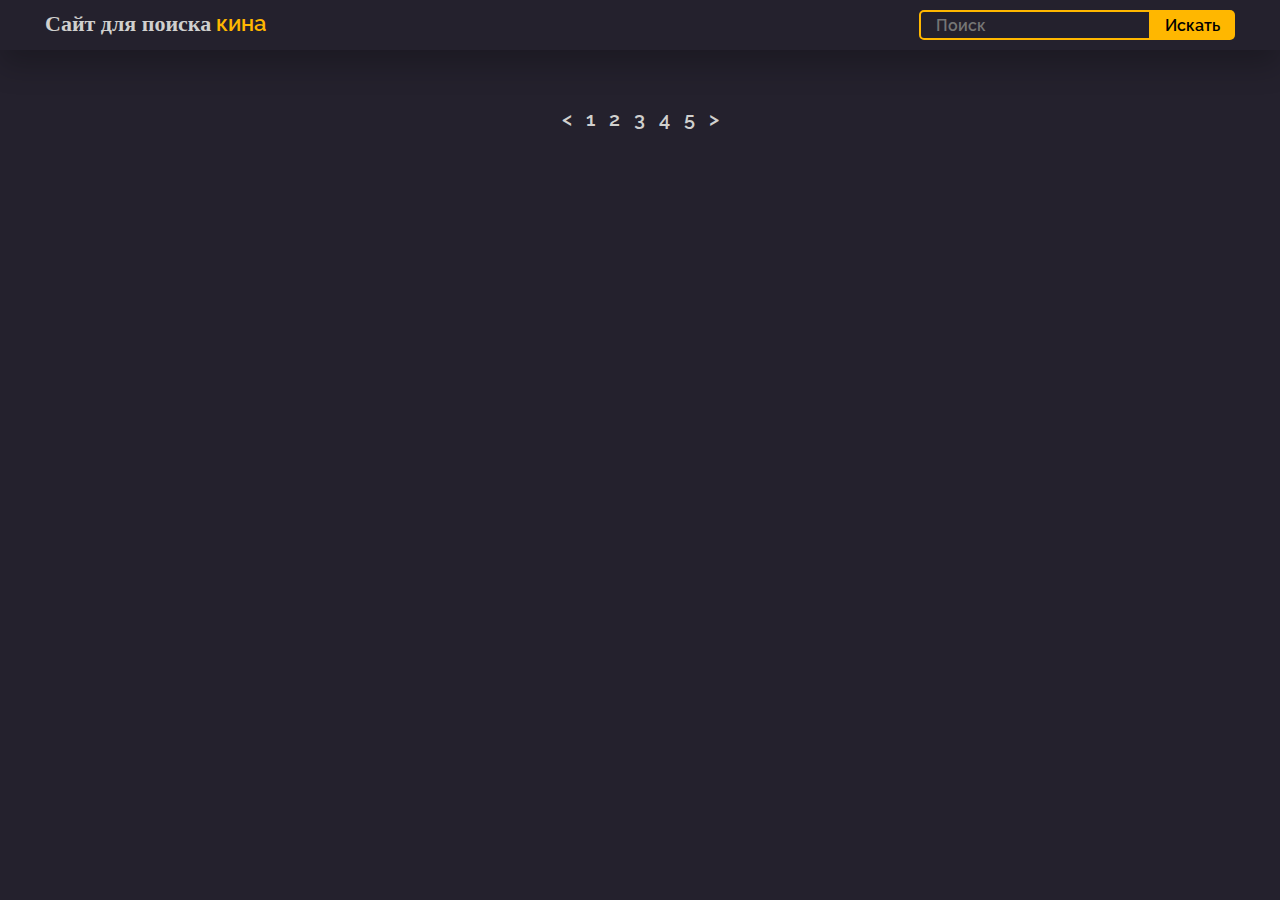
<file: manePage/index.html>
<!DOCTYPE html>
<html lang="en">
  <head>
    <meta charset="UTF-8" />
    <meta http-equiv="X-UA-Compatible" content="IE=edge" />
    <meta name="viewport" content="width=device-width, initial-scale=1.0" />
    <link rel="stylesheet" href="style.css" />
    <link rel="preconnect" href="https://fonts.googleapis.com" />
    <link rel="preconnect" href="https://fonts.gstatic.com" crossorigin />
    <link
      href="https://fonts.googleapis.com/css2?family=Poppins&display=swap"
      rel="stylesheet"
    />
    <link rel="stylesheet" href="./modalWindow/modal.css" />
    <link rel="preconnect" href="https://fonts.googleapis.com" />
    <link rel="preconnect" href="https://fonts.gstatic.com" crossorigin />
    <link
      href="https://fonts.googleapis.com/css2?family=Raleway:ital,wght@0,100;0,200;0,300;0,400;0,500;0,600;0,700;0,800;0,900;1,100;1,200;1,300;1,400;1,500;1,600;1,700;1,800;1,900&family=Send+Flowers&display=swap"
      rel="stylesheet"
    />
    <title>Сайт для выбора кино</title>
  </head>
  <body>
    <header>
      <div class="siteName">
        Сайт для поиска<span style="color: rgb(255, 183, 0)"> кина</span>
      </div>
      <div class="search">
        <input id="search-input" type="text" placeholder="Поиск" />
        <button id="btnSearch" type="submit">Искать</button>
      </div>
    </header>

    <div class="films-list"></div>

    <div class="modalContainer"></div>

    <div class="pagination">
      <div class="buttons">
        <div class="btnPag arrow"> < </div>
        <div class="btnPag number"> 1 </div>
        <div class="btnPag number"> 2 </div>
        <div class="btnPag number"> 3 </div>
        <div class="btnPag number"> 4 </div>
        <div class="btnPag number"> 5 </div>
        <div class="btnPag arrow"> > </div>
      </div>
    </div>
    <script src="app.js"></script>
  </body>
</html>
</file>
<file: manePage/style.css>
* {
  font-family: "Raleway", sans-serif;
  font-weight: 600;
}

input {
  all: unset;
  border: 2px solid var(--main-color);
  padding: 0px 15px;
  height: 30px;
  border-radius: 5px 0px 0 5px;
  box-sizing: border-box;
}

body {
  background-color: rgb(36, 33, 45);
  color: rgb(208, 208, 206);
  --main-color: rgb(255, 183, 0);
  margin: 0;
}

header {
  display: flex;
  justify-content: space-between;
  padding: 10px 45px;
  box-shadow: 0 15px 30px rgba(0, 0, 0, 0.229);
}

.siteName {
  font-size: 22px;
  font-family: italic;
  user-select: none;
}
.siteName:hover {
  filter: brightness(200%);
  cursor: pointer;
}
.siteName:active{
  filter: brightness(70%);
}
#btnSearch {
  all: unset;
  background-color: var(--main-color);
  border: none;
  border-radius: 0px 5px 5px 0px;
  height: 30px;
  margin-left: -5px;
  padding: 0 15px;
  color: black;
  user-select: none;
}
#btnSearch:hover{
  filter: brightness(130%);
  cursor: pointer;
}
#btnSearch:active{
  filter: brightness(70%);
}



.films-list {
  padding: 25px;
  display: flex;
  flex-wrap: wrap;
  justify-content: center;
}

.film-card-preview {
  width: 240px;
  height: 360px;
  padding: 10px;
  background-size: cover;
  background-repeat: no-repeat;
  background-position: 50%;
}

.film-card {
  padding: 25px;
  max-width: 260px;
  transition: 0.2s;
}

.film-card:hover {
  cursor: pointer;
  filter: brightness(125%);
  transform: scale(1.05);
}

.film-card-raiting {
  background-color: rgba(0, 0, 0, 0.559);
  width: 25px;
  height: 25px;
  display: flex;
  justify-content: center;
  padding: 6px;
  border-radius: 50%;
  border: 2px solid rgba(251, 54, 0, 0.919);
  user-select: none;
}

.film-card-name {
  font-size: 18px;
  margin-top: 10px;
}
.film-card-name:hover {
  cursor: pointer;
}

.film-card-genre {
  color: var(--main-color);
  user-select: none;
}


.pagination{
  display: flex;
  justify-content: center;
}

.buttons{
  display: flex;
}

.btnPag{
  font-size: 20px;
  padding: 7px ;
}
.btnPag:hover{
  color: var(--main-color);
}
</file>
<file: manePage/modalWindow/modal.css>
.container {
  width: 1000px;
  background-color: #fff9f9cc;
  box-shadow: 0 15px 30px rgba(22, 21, 36, 0.097);
  border-radius: 20px;
  padding: 20px;
  display: flex;
  color: black;
  backdrop-filter: blur(5px);
  filter: brightness(100%);
}

.textInformation {
  display: flex;
  flex-direction: column;
  /* box-sizing: border-box */
  width: 100%;
  margin: 20px 15px 20px 20px;
}

.informationHeader {
  display: flex;
  justify-content: space-between;
  /* width: 100%; */
}

.name {
  font-size: 30px;
  margin: 0;
}
.engName {
  margin: 0;
}
.scores {
  margin-top: 10px;
}
.imdbScore {
  display: flex;
  box-sizing: border-box;
  width: 100px;
  height: 50px;
}

.kpScore {
  display: flex;
  box-sizing: border-box;
  width: 100px;
  height: 50px;
}



#imdbLogo {
  width: 50px;
}

#kpLogo {
  width: 25px;
  margin: 5px;
}

.imbdScoreValue {
  padding: 10px;
  font-size: 20px;
  display: flex;
  justify-content: center;
  align-items: center;
}

.kpScoreValue {
  padding: 10px;
  font-size: 20px;
  display: flex;
  justify-content: center;
  align-items: center;
}

.filmInformation {
  display: grid;
  grid-template-areas:
    "prodYear prodYear-value"
    "genre genre-value"
    "producer producer-value"
    "budget budget-value"
    "premiere premiere-value"
    "length length-value";
    font-size: 18px;
}

video {
  border-radius: 10px;
  margin-top: 10px;
}
.pictureImg {
  border-radius: 10px;
  max-width: 300px;
}

.modalWindow {
  position: fixed; /* фиксированное положение */
  top: 0;
  right: 0;
  bottom: 0;
  left: 0;

  display: flex;
  justify-content: center;
  align-items: center;
  background-color: rgba(0, 0, 0, 0.426);

}

.exit {
  display: flex;
  flex-direction: row-reverse;
  position: absolute;
  top: 0;
  right: 0;
  bottom: 0;
  left: 0;
  margin: 15px;
  font-size: 25px;
  height: 30px;
  cursor: pointer;
}

.shortDescription{
    display: flex;
    flex-direction: column;
    align-content: flex-end;
    /* align-self: flex-end; */
    justify-content: flex-end;

    margin-top: 50px;
}
.descTitle{
    font-size: 24px;
    margin-bottom: 10px;
}
.descValue{
    font-size: 18px;
}
</file>
